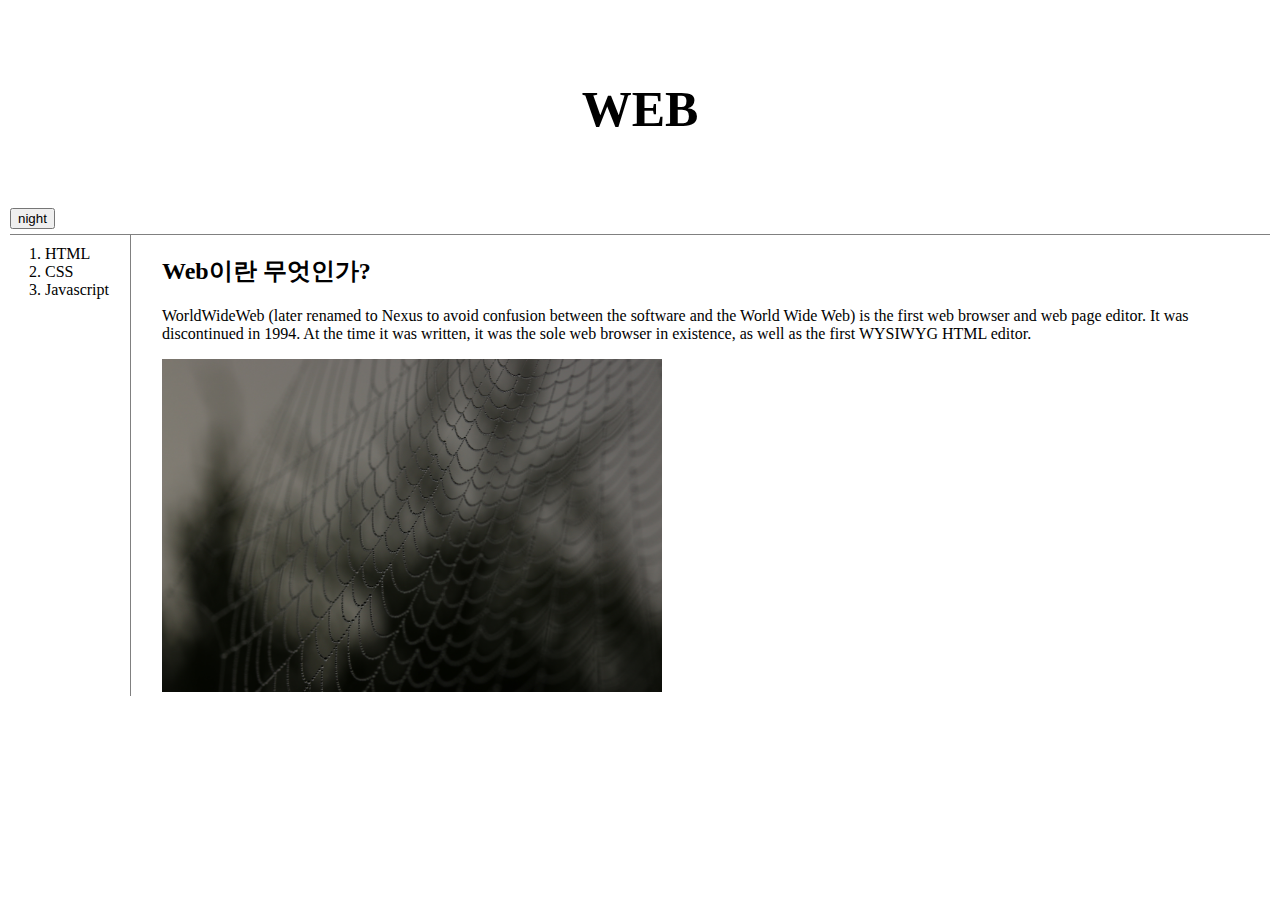
<file: index.html>
<!doctype html>
<html>
  <head>
    <title>Web - Welcome</title>
    <meta charset="utf-8">
    <link rel="stylesheet" href="style.css">
    <script src="https://ajax.googleapis.com/ajax/libs/jquery/3.6.0/jquery.min.js"></script>
    <script src="colors.js"></script>
  </head>
  <body>
    <h1><p><a href="index.html">WEB</a></p></h1>
    <div id="buttons">
    <input type="button" value="night" onclick="nightDayHandler(this);">
  </div>
    <div id="grid">
      <ol id="list">
        <li><a href="1.html">HTML</a></li>
        <li><a href="2.html">CSS</a></li>
        <li><a href="3.html">Javascript</a></li>
      </ol>
    <div id="article">
      <h2>Web이란 무엇인가?</h2>
      <p><a href="http://info.cern.ch/" target="_blank"
      title="home of the first website">WorldWideWeb</a>
      (later renamed to Nexus to avoid confusion between the
      software and the World Wide Web) is the first web browser and web page
      editor. It was discontinued in 1994. At the time it was written, it was
      the sole web browser in existence, as well as the first WYSIWYG HTML
      editor.</p>
        <div id="image">
          <img src="WWW_2.jpg" width="500px">
          </div>
        </div>
      </div>
  </body>
</html>
</file>
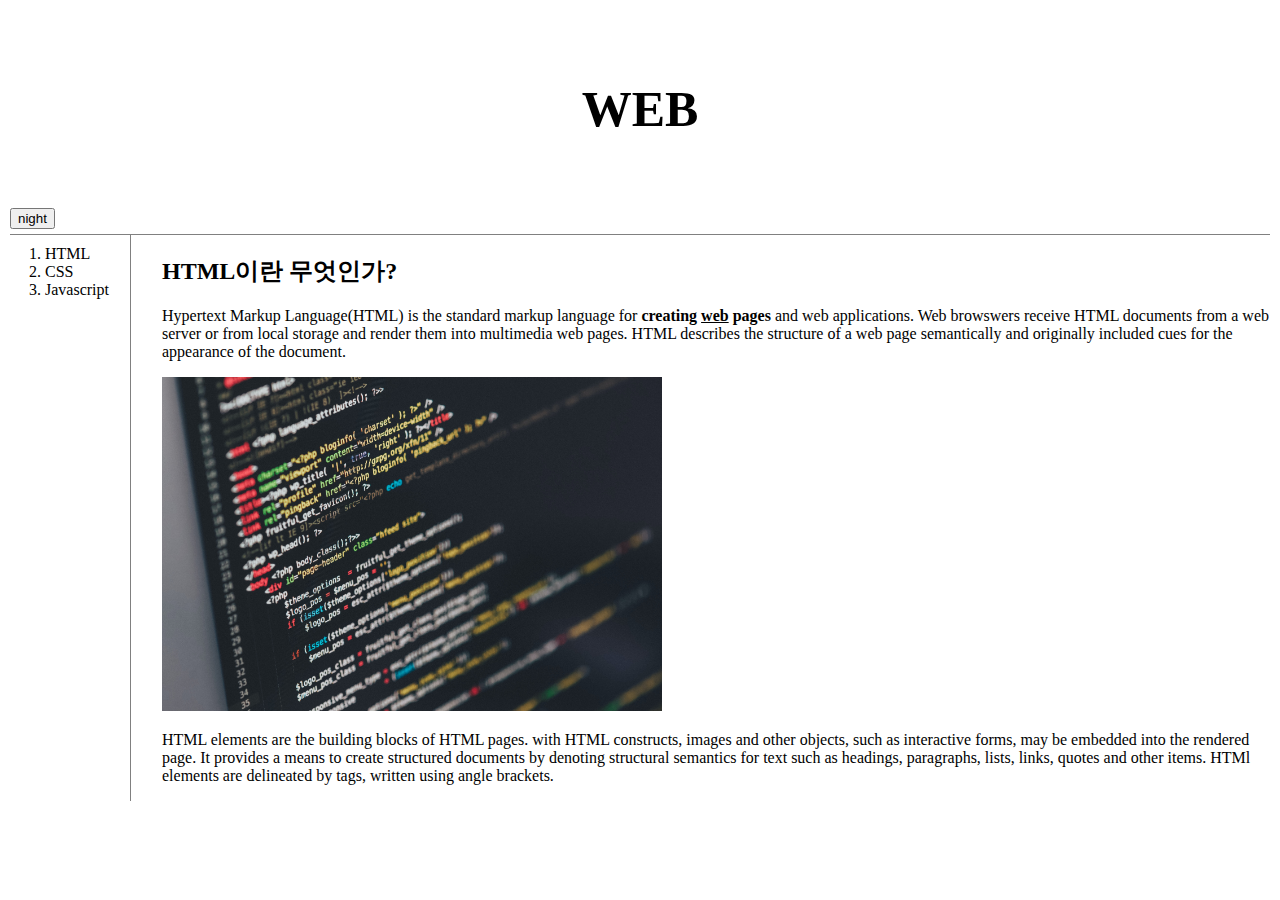
<file: 1.html>
<!doctype html>
<html>
  <head>
    <title>WEB1 - HTML</title>
    <meta charset="utf-8">
    <script src="https://ajax.googleapis.com/ajax/libs/jquery/3.6.0/jquery.min.js"></script>
    <script src="colors.js"></script>
    <link rel="stylesheet" href="style.css">
  </head>
  <body>
    <h1><p><a href="index.html">WEB</a></p></h1>
    <div id="buttons">
    <input type="button" value="night" onclick="nightDayHandler(this);">
  </div>
    <div id="grid">
      <ol id="list">
        <li><a href="1.html">HTML</a></li>
        <li><a href="2.html">CSS</a></li>
        <li><a href="3.html">Javascript</a></li>
      </ol>
    <div id="article">
      <h2>HTML이란 무엇인가?</h2>
      <p><a href="https://www.w3.org/TR/html52/" target="_blank"
      title="html5 specification">Hypertext Markup Language(HTML)</a> is the
      standard markup language
      for <strong>creating <u>web</u> pages</strong> and web applications. Web
      browswers receive HTML documents from a web server or from local storage
      and render them into multimedia web pages. HTML describes the structure
      of a web page semantically and originally included cues for the appearance
      of the document.</p>
        <div id="image">
          <img src="coding.jpg" width="500px">
          </div>
        <p>HTML elements are the building blocks of HTML
          pages. with HTML constructs, images and other objects, such as interactive
          forms, may be embedded into the rendered page. It provides a means to create
          structured documents by denoting structural semantics for text such as
          headings, paragraphs, lists, links, quotes and other items. HTMl elements
          are delineated by tags, written using angle brackets.</p>
        </div>
      </div>
  </body>
</html>
</file>
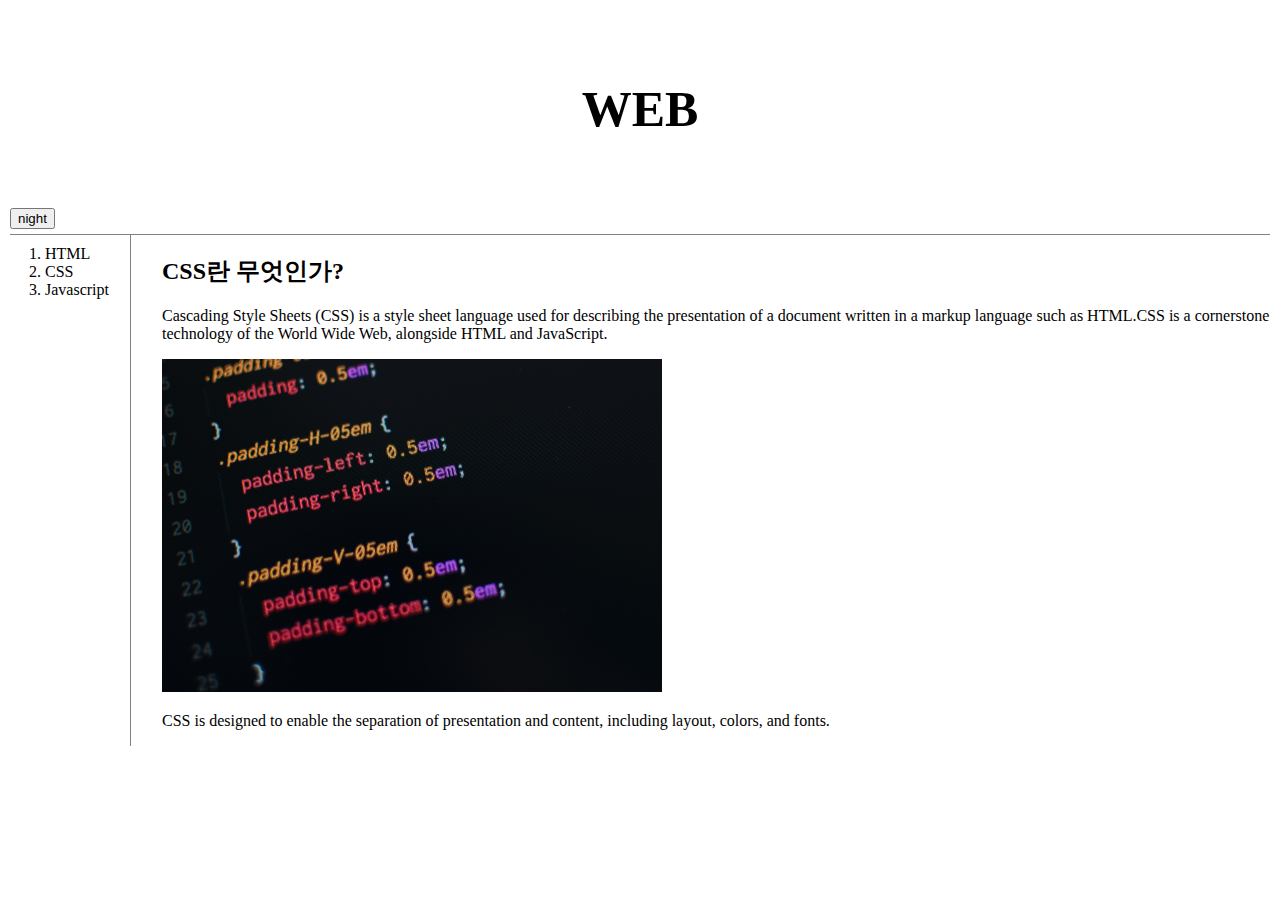
<file: 2.html>
<!doctype html>
<html>
  <head>
    <title>WEB1 - CSS</title>
    <meta charset="utf-8">
    <script src="https://ajax.googleapis.com/ajax/libs/jquery/3.6.0/jquery.min.js"></script>
    <script src="colors.js"></script>
    <link rel="stylesheet" href="style.css">
  </head>
  <body>
    <h1><p><a href="index.html">WEB</a></p></h1>
    <div id="buttons">
    <input type="button" value="night" onclick="nightDayHandler(this);">
  </div>
    <div id="grid">
      <ol id="list">
        <li><a href="1.html">HTML</a></li>
        <li><a href="2.html">CSS</a></li>
        <li><a href="3.html">Javascript</a></li>
      </ol>

      <div id="article">
        <h2>CSS란 무엇인가?</h2>
        <p><a href="https://en.wikipedia.org/wiki/CSS" target="_blank"
          title="CSS wikipedia">Cascading Style Sheets (CSS)</a> is a style
          sheet language used for describing the presentation of a document written
          in a markup language such as HTML.CSS is a cornerstone technology of the
          World Wide Web, alongside HTML and JavaScript.</p>
          <div id="image">
          <img src="CSS.jpg" width="500px">
            </div>
          <p>CSS is designed to enable the separation of presentation and content,
            including layout, colors, and fonts.</p>
          </div>
        </div>
  </body>
</html>
</file>
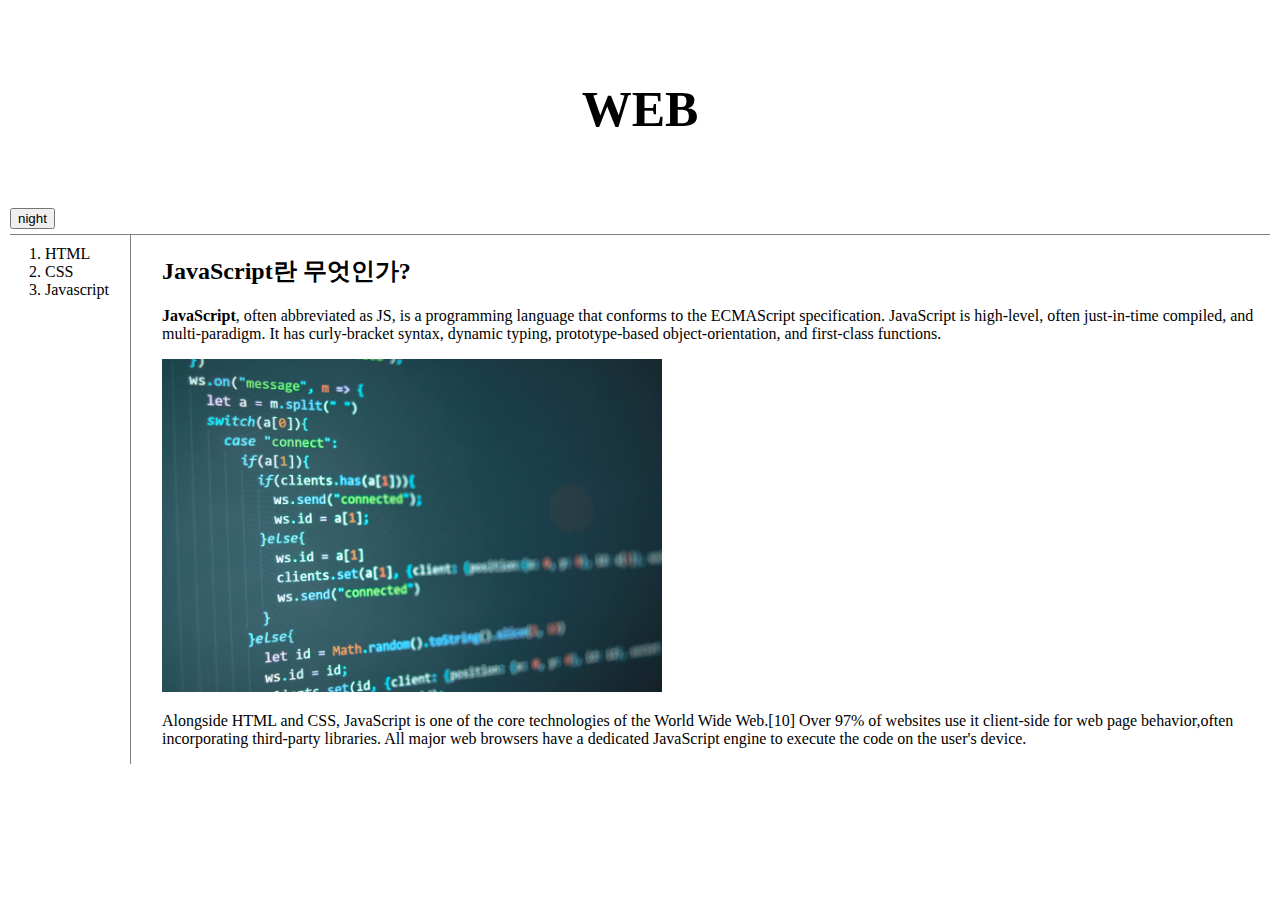
<file: 3.html>
<!doctype html>
<html>
  <head>
    <title>WEB1 - JavaScript</title>
    <meta charset="utf-8">
    <script src="https://ajax.googleapis.com/ajax/libs/jquery/3.6.0/jquery.min.js"></script>
    <script src="colors.js"></script>
    <link rel="stylesheet" href="style.css">
  </head>
  <body>
    <h1><p><a href="index.html">WEB</a></p></h1>
    <div id="buttons">
      <input type="button" value="night" onclick="nightDayHandler(this);">
    </div>
    <div id="grid">
      <ol id="list">
        <li><a href="1.html">HTML</a></li>
        <li><a href="2.html">CSS</a></li>
        <li><a href="3.html">Javascript</a></li>
      </ol>
      <div id="article">
        <h2>JavaScript란 무엇인가?</h2>
        <p><a href="https://en.wikipedia.org/wiki/JavaScript" target="_blank"
        title="JavaScript wikipedia"><span style="font-weight:bold;">JavaScript</span></a>, often abbreviated as JS, is a
        programming language that conforms to the ECMAScript specification.
        JavaScript is high-level, often just-in-time compiled, and multi-paradigm.
        It has curly-bracket syntax, dynamic typing, prototype-based
        object-orientation, and first-class functions.</p>
          <div id="image">
            <img src="Javascript.jpg" width="500px">
          </div>
          <p>Alongside HTML and CSS, JavaScript is one of the core technologies of
          the World Wide Web.[10] Over 97% of websites use it client-side for web
          page behavior,often incorporating third-party libraries. All major web
          browsers have a dedicated JavaScript engine to execute the code on the
          user's device.</p>
      </div>
    </div>
  </body>
</html>
</file>
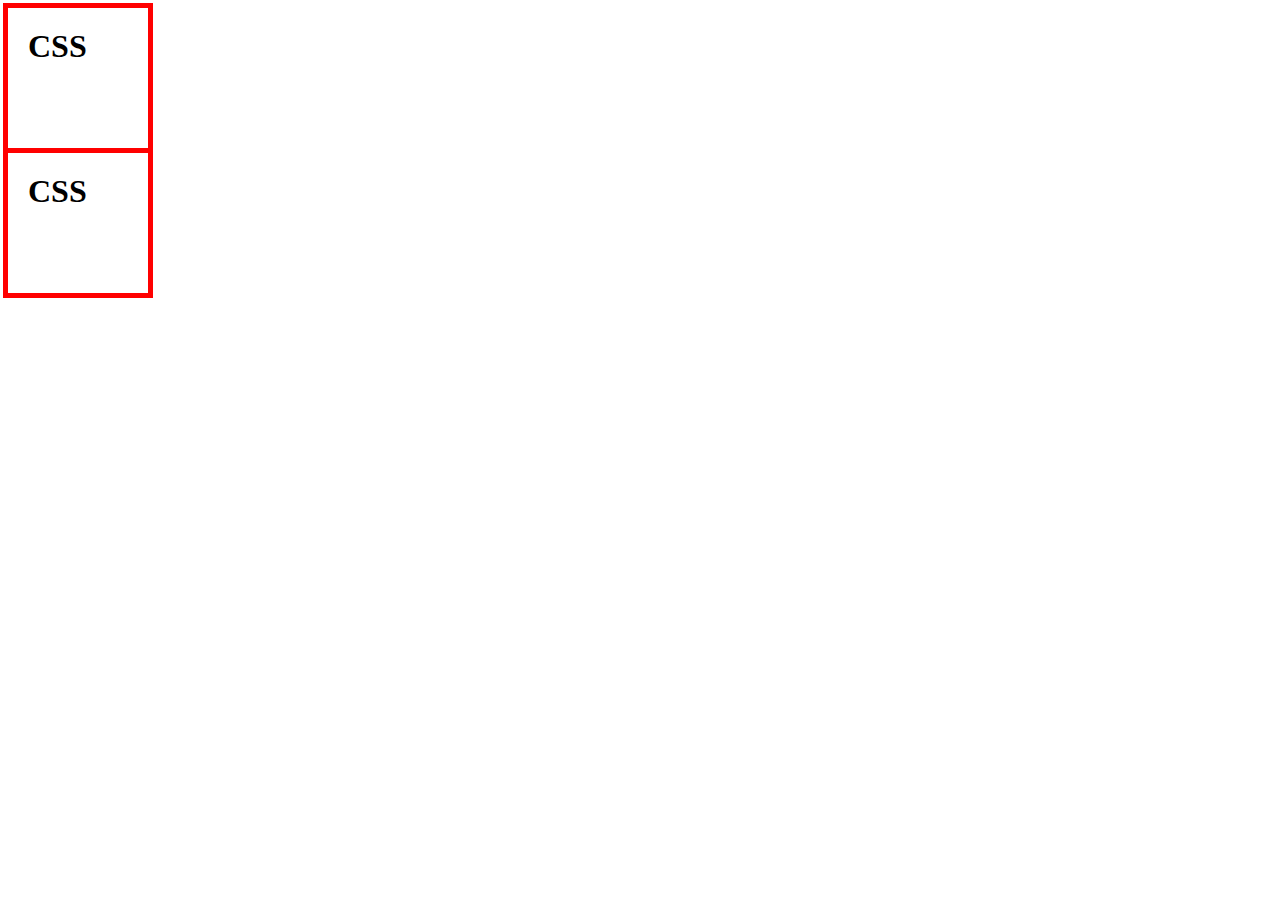
<file: box.html>
<!doctype html>
<html>
  <head>
    <title>WEB1 - JavaScript</title>
    <meta charset="utf-8">
    <style>
      h1 {
        border:5px solid red;
        padding:20px;
        margin:-5px;
        display:block;
        width:100px;
        height:100px;
      }
    </style>
  </head>
  <body>
    <h1>CSS</h1>
    <h1>CSS</h1>
  </body>
</html>
</file>
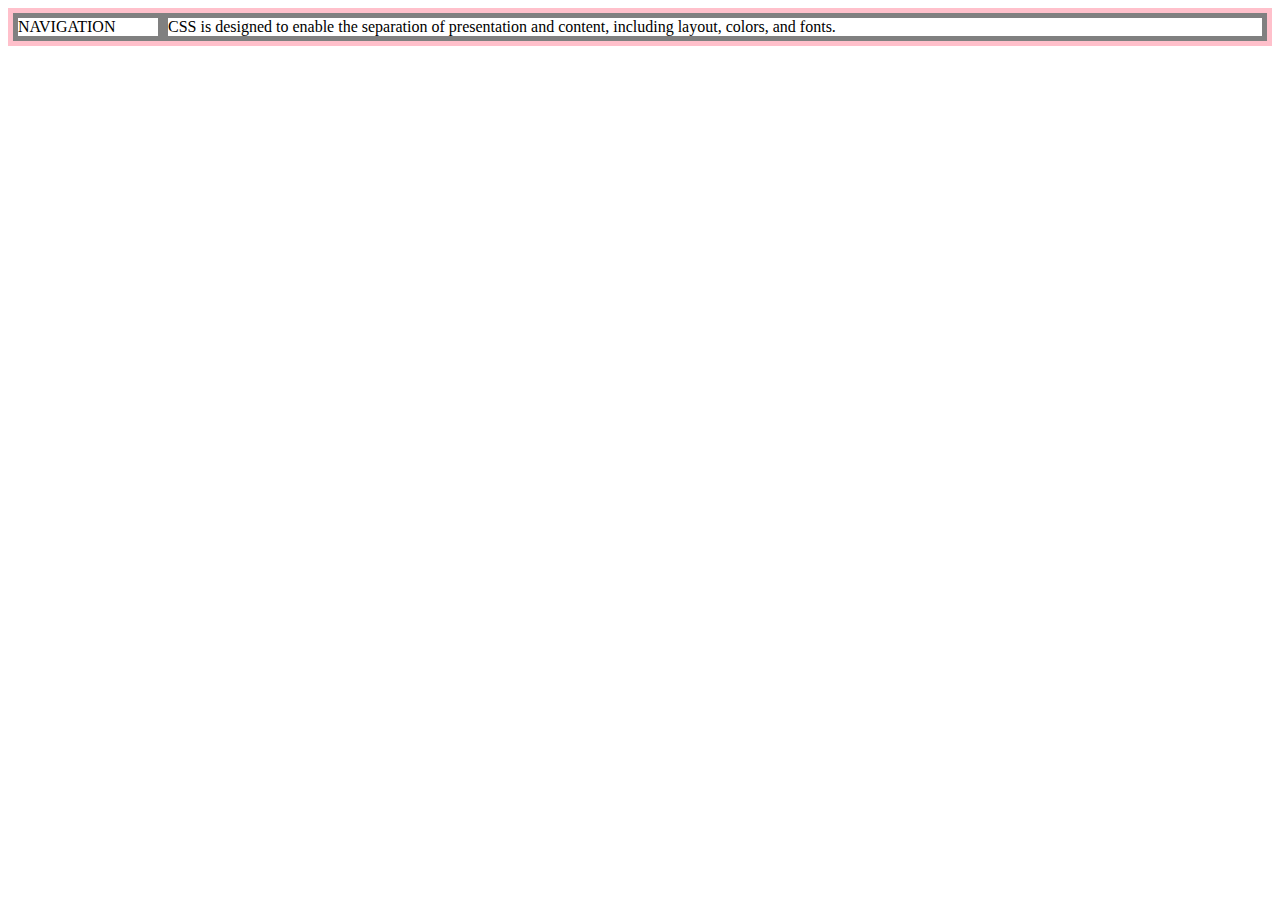
<file: grid.html>
<!doctype html>
<html>
  <head>
    <title></title>
    <meta charset="utf-8">
    <style>
      #grid{
        border:5px solid pink;
        display:grid;
        grid-template-columns:150px 1fr;
      }
      div {
        border:5px solid gray;
      }
    </style>
  </head>
  <body>
    <div id="grid">
      <div>NAVIGATION</div>
      <div>CSS is designed to enable the separation of presentation and content,
          including layout, colors, and fonts.</div>
  </body>
</html>
</file>
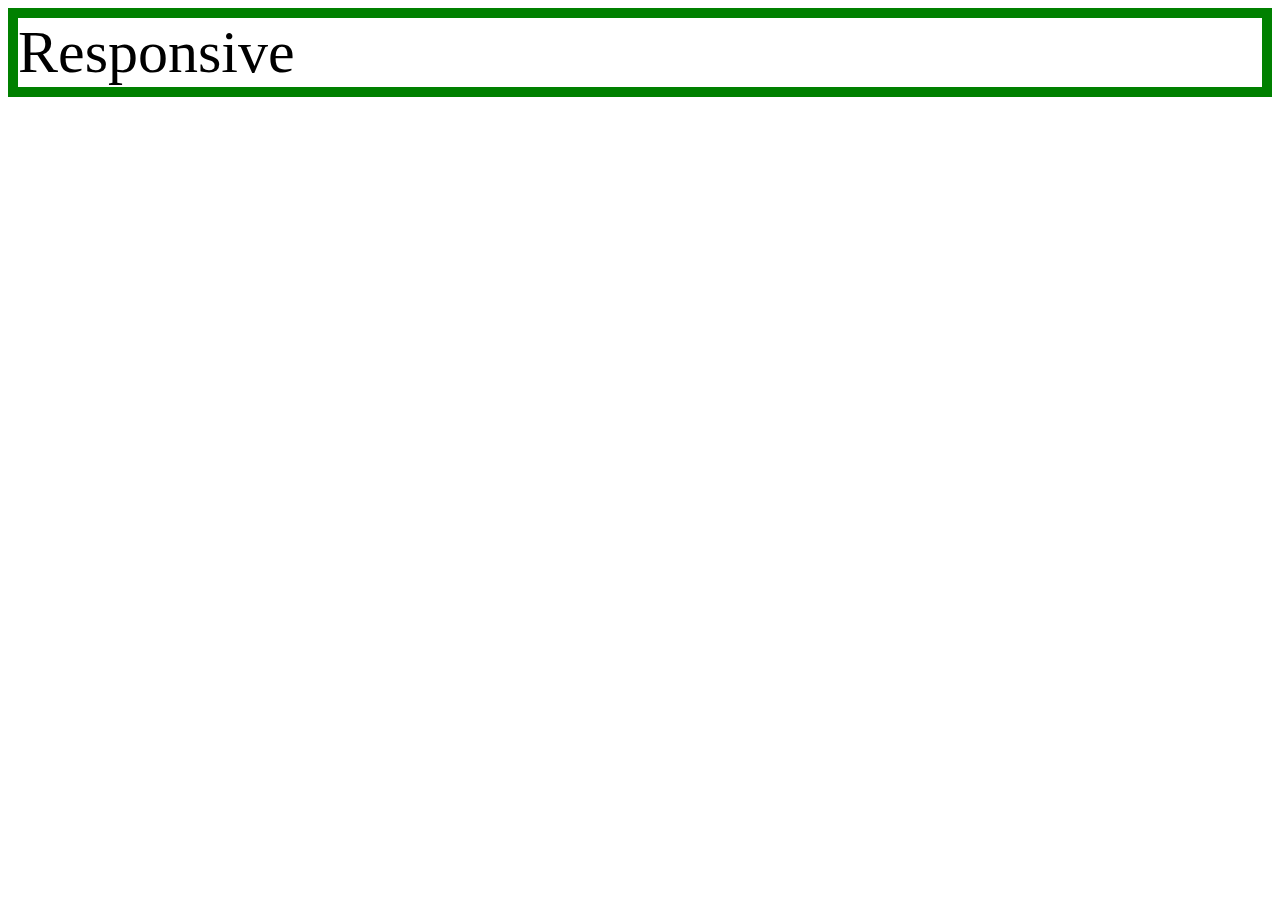
<file: mediaquery.html>
<!DOCTYPE html>
<html lang="en" dir="ltr">
  <head>
    <meta charset="utf-8">
    <title></title>
    <style>
      div {
        border:10px solid green;
        font-size:60px;
      }
      @media(max-width:800px){
        div {
          display:none;
        }
      }
    </style>
  </head>
  <body>
    <div>
      Responsive
    </div>
  </body>
</html>
</file>
<file: style.css>
body{
  margin:10px;
}
a {
  color:black;
  text-decoration:none;
}
h1 {
  font-size:50px;
  text-align:center;
  padding:20px;
  margin:0;
}
ol {
  border-right:1px solid gray;
  width:70px;
  margin:0;
}
#grid ol{
  padding-left:35px;
  padding-right:15px;
  padding-top:10px;
}
#grid {
  display:grid;
  grid-template-columns:150px 1fr;
}
#buttons{
  padding-bottom:5px;
  border-bottom:1px solid gray;
}
#article {
  padding-left:2px;
}
@media(max-width:680px){
  #grid{
    display:block;
  }
  #list{
    display:block;
    border-right:none;
  }
  h2{
    border-top:1px solid gray;
    padding-top:10px;
  }
}
</file>
